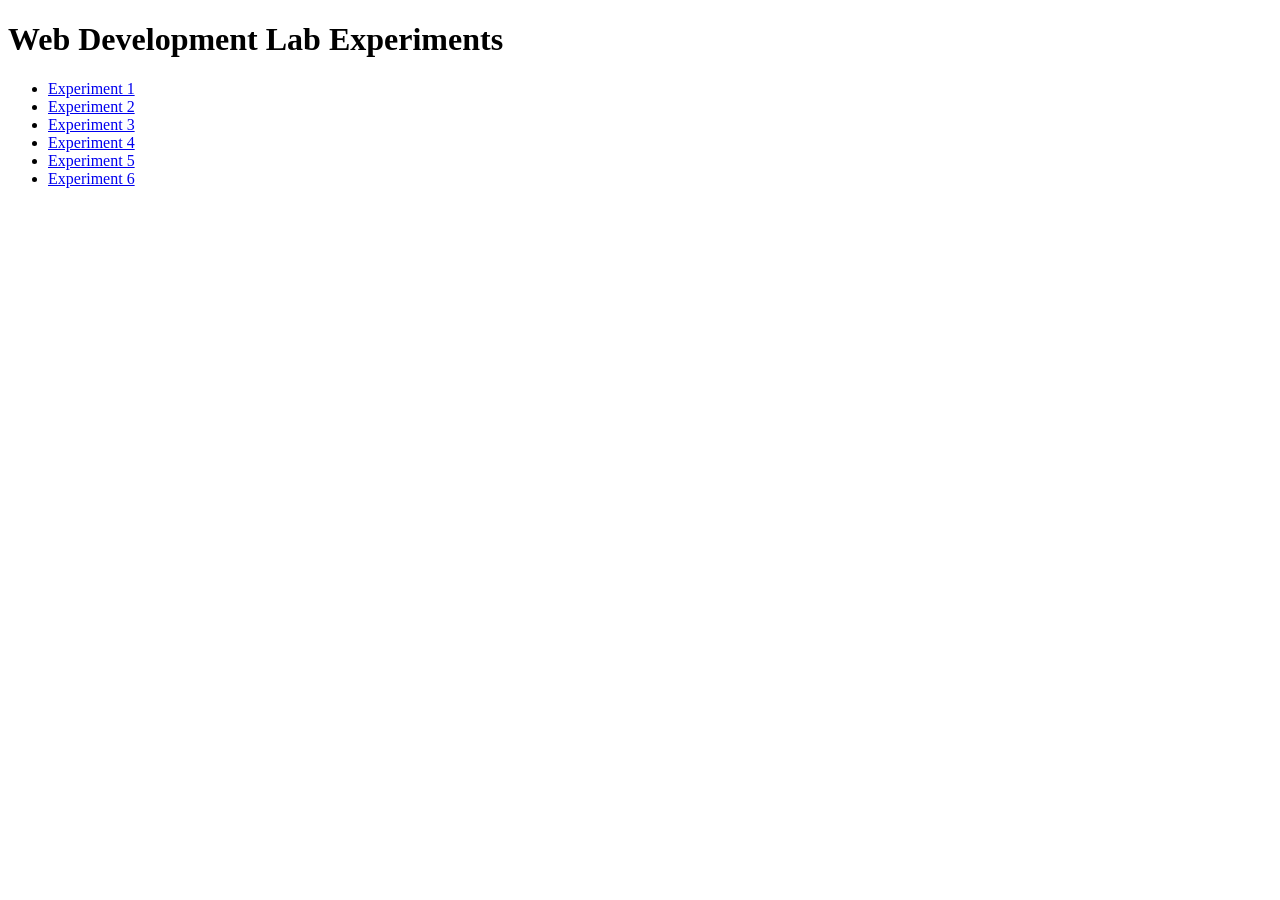
<file: index.html>
<!DOCTYPE html>
<html>
<head>
<title>Web Development Lab</title>
</head>

<body>

<h1>Web Development Lab Experiments</h1>

<ul>
<li><a href="Experiment-1/event.html">Experiment 1</a></li>
<li><a href="Experiment-2/">Experiment 2</a></li>
<li><a href="Experiment-3/">Experiment 3</a></li>
<li><a href="Experiment-4/bmi.html">Experiment 4</a></li>
<li><a href="Experiment-5/">Experiment 5</a></li>
<li><a href="Experiment-6/events.html">Experiment 6</a></li>
</ul>

</body>
</html>
</file>
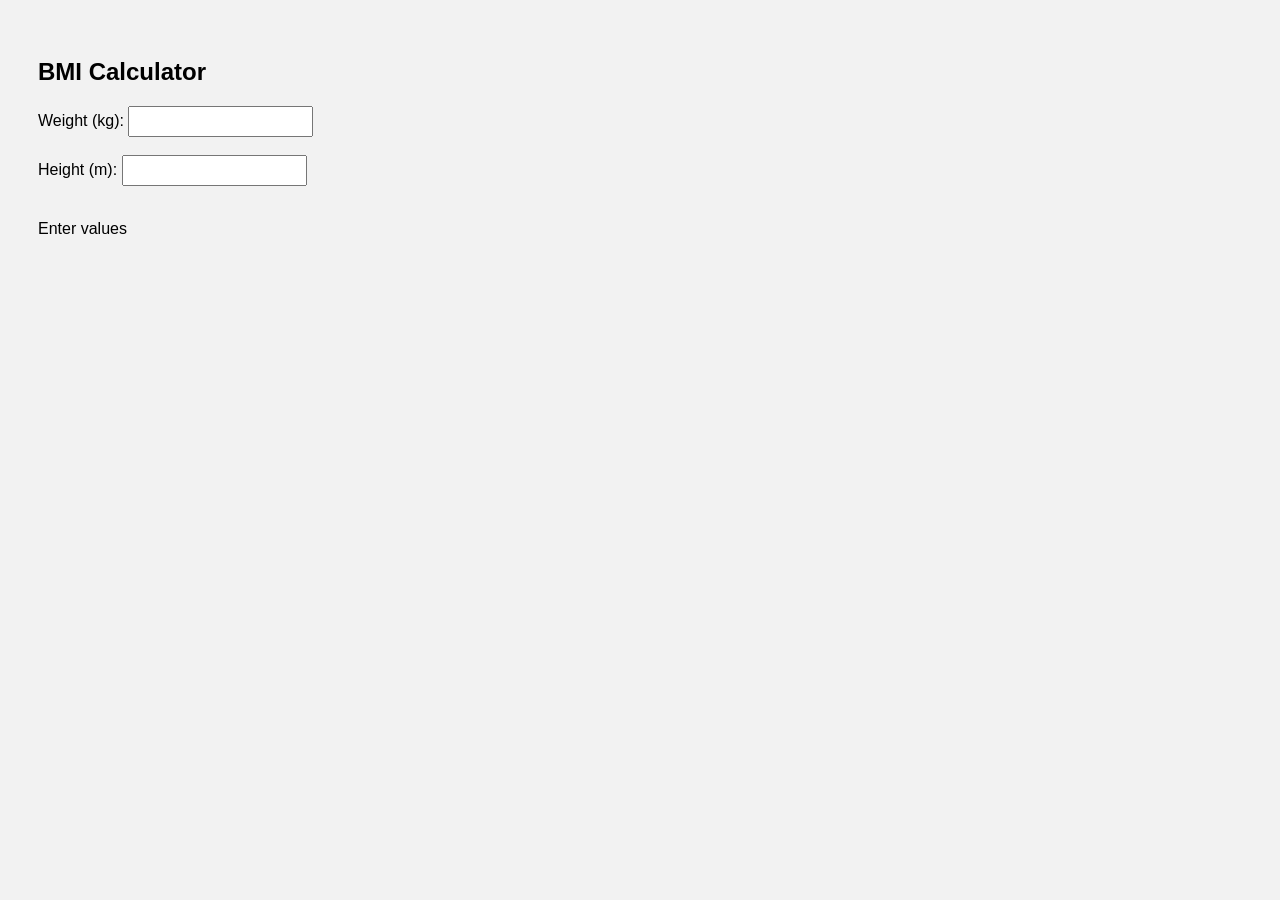
<file: Experiment-4/bmi.html>
<!DOCTYPE html>
<html>
<head>
<title>BMI Calculator</title>
<link rel="stylesheet" href="style.css">
<script src="script.js"></script>
</head>

<body onload="pageLoad()">

<h2>BMI Calculator</h2>

Weight (kg):
<input type="number" id="weight" onkeyup="calculateBMI()"><br><br>

Height (m):
<input type="number" id="height" onkeyup="calculateBMI()"><br><br>

<p id="result"></p>

</body>
</html>
</file>
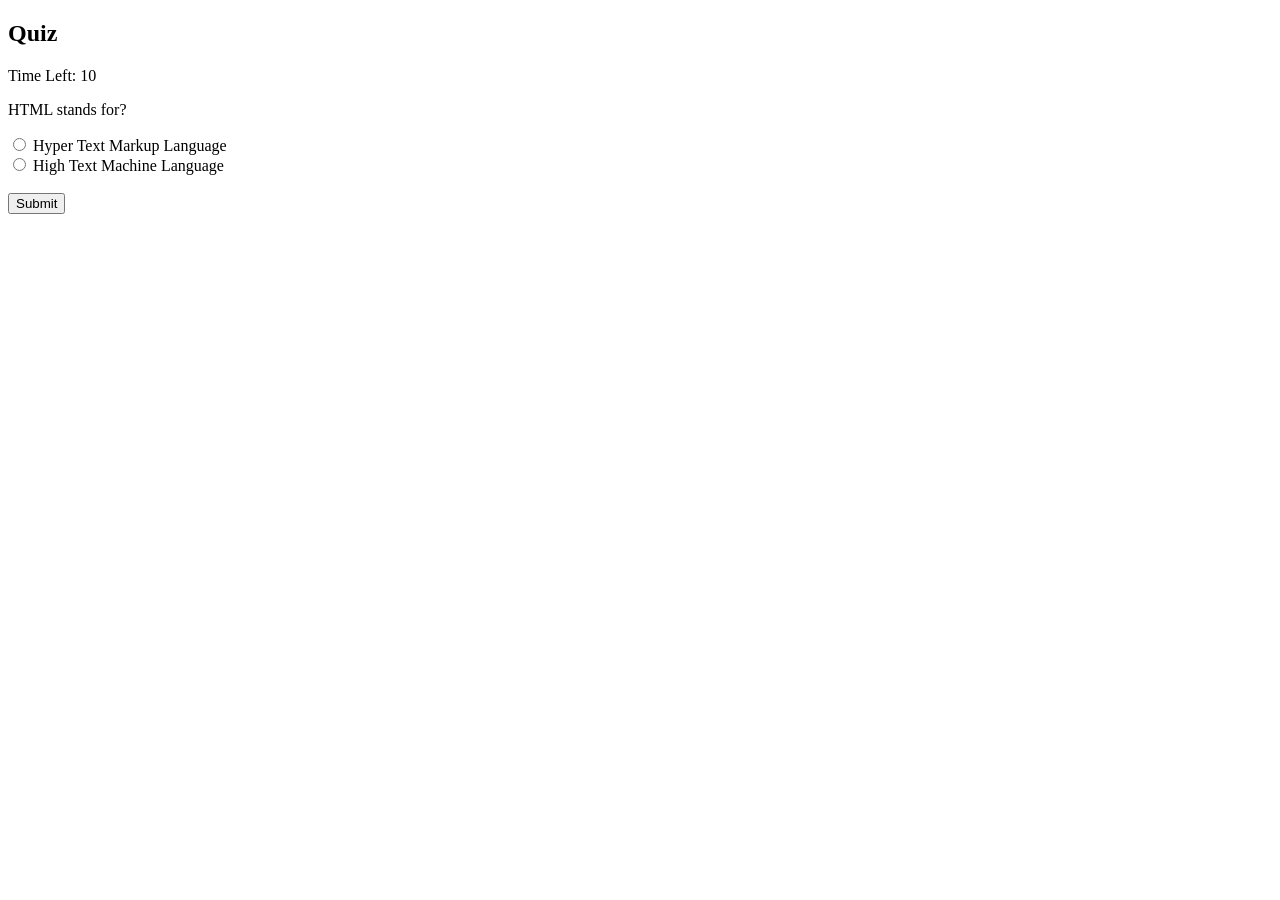
<file: Experiment-5/quiz.html>
<!DOCTYPE html>
<html>
<head>
<title>Quiz App</title>
<script src="script.js"></script>
</head>

<body>

<h2>Quiz</h2>

Time Left: <span id="timer">10</span>

<p>HTML stands for?</p>

<input type="radio" name="q1" value="correct"> Hyper Text Markup Language<br>
<input type="radio" name="q1"> High Text Machine Language<br><br>

<button onclick="submitQuiz()">Submit</button>

<p id="score"></p>

</body>
</html>
</file>
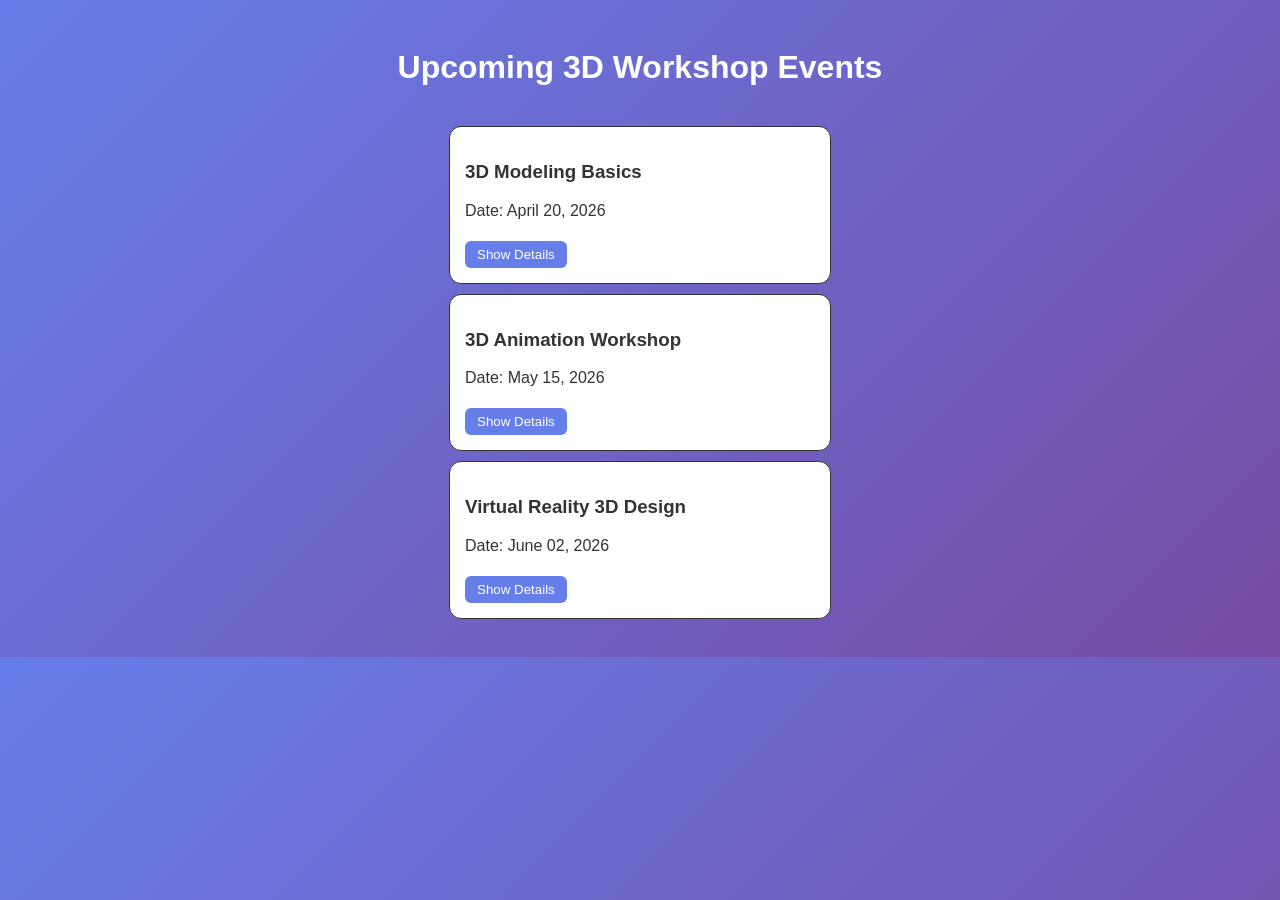
<file: Experiment-6/events.html>
<!DOCTYPE html>
<html>
<head>
    <title>3D Workshop Events</title>
    <script src="jquery-4.0.0.js"></script>
    <style>
        body {
            font-family: 'Segoe UI', Tahoma, Geneva, Verdana, sans-serif;
            background: linear-gradient(135deg, #667eea, #764ba2);
            color: #333;
            padding: 20px;
        }

        h1 {
            text-align: center;
            color: #fff;
            margin-bottom: 40px;
        }

        .event { 
            border: 1px solid #333; 
            padding: 15px; 
            margin: 10px auto; 
            width: 350px; 
            border-radius: 12px; 
            background: #fff;
            transition: transform 0.3s, box-shadow 0.3s;
        }

        .event:hover {
            transform: scale(1.03);
            box-shadow: 0 10px 25px rgba(0,0,0,0.3);
        }

        .details { 
            display: none; 
            margin-top: 10px; 
            padding: 10px; 
            background: #f4f4f4; 
            border-radius: 6px; 
        }

        .active-title { 
            color: #667eea; 
            font-weight: bold; 
            text-transform: uppercase; 
        }

        button { 
            cursor: pointer; 
            padding: 6px 12px; 
            margin-top: 5px; 
            border: none;
            border-radius: 6px;
            background: #667eea;
            color: white;
            transition: 0.3s;
        }

        button:hover {
            background: #764ba2;
        }
    </style>
</head>
<body>

    <h1>Upcoming 3D Workshop Events</h1>

    <!-- Event 1 -->
    <div class="event">
        <h3>3D Modeling Basics</h3>
        <p>Date: April 20, 2026</p>
        <button class="show-btn">Show Details</button>
        <div class="details">
            <p>Learn foundational 3D modeling techniques using Blender and other tools.</p>
            <button class="reg-btn">Register</button>
        </div>
    </div>

    <!-- Event 2 -->
    <div class="event">
        <h3>3D Animation Workshop</h3>
        <p>Date: May 15, 2026</p>
        <button class="show-btn">Show Details</button>
        <div class="details">
            <p>Create stunning 3D animations and bring characters to life using Maya.</p>
            <button class="reg-btn">Register</button>
        </div>
    </div>

    <!-- Event 3 -->
    <div class="event">
        <h3>Virtual Reality 3D Design</h3>
        <p>Date: June 02, 2026</p>
        <button class="show-btn">Show Details</button>
        <div class="details">
            <p>Build immersive 3D environments for VR applications using Unity.</p>
            <button class="reg-btn">Register</button>
        </div>
    </div>

    <script>
    $(document).ready(function() {
        $(".show-btn").click(function() {
            var $card = $(this).closest(".event");
            var $details = $card.find(".details");
            var $title = $card.find("h3");

            $details.slideToggle();

            var isVisible = $details.is(":visible");
            $(this).text(isVisible ? "Show Details" : "Hide Details");

            $card.css("background-color", "#e3f2fd");
            $title.addClass("active-title");

            alert("Selected Event: " + $title.text());
        });

        $(".reg-btn").click(function() {
            var eventName = $(this).closest(".event").find("h3").text();
            window.location.href = "registration.html?event=" + encodeURIComponent(eventName);
        });
    });
    </script>
</body>
</html>
</file>
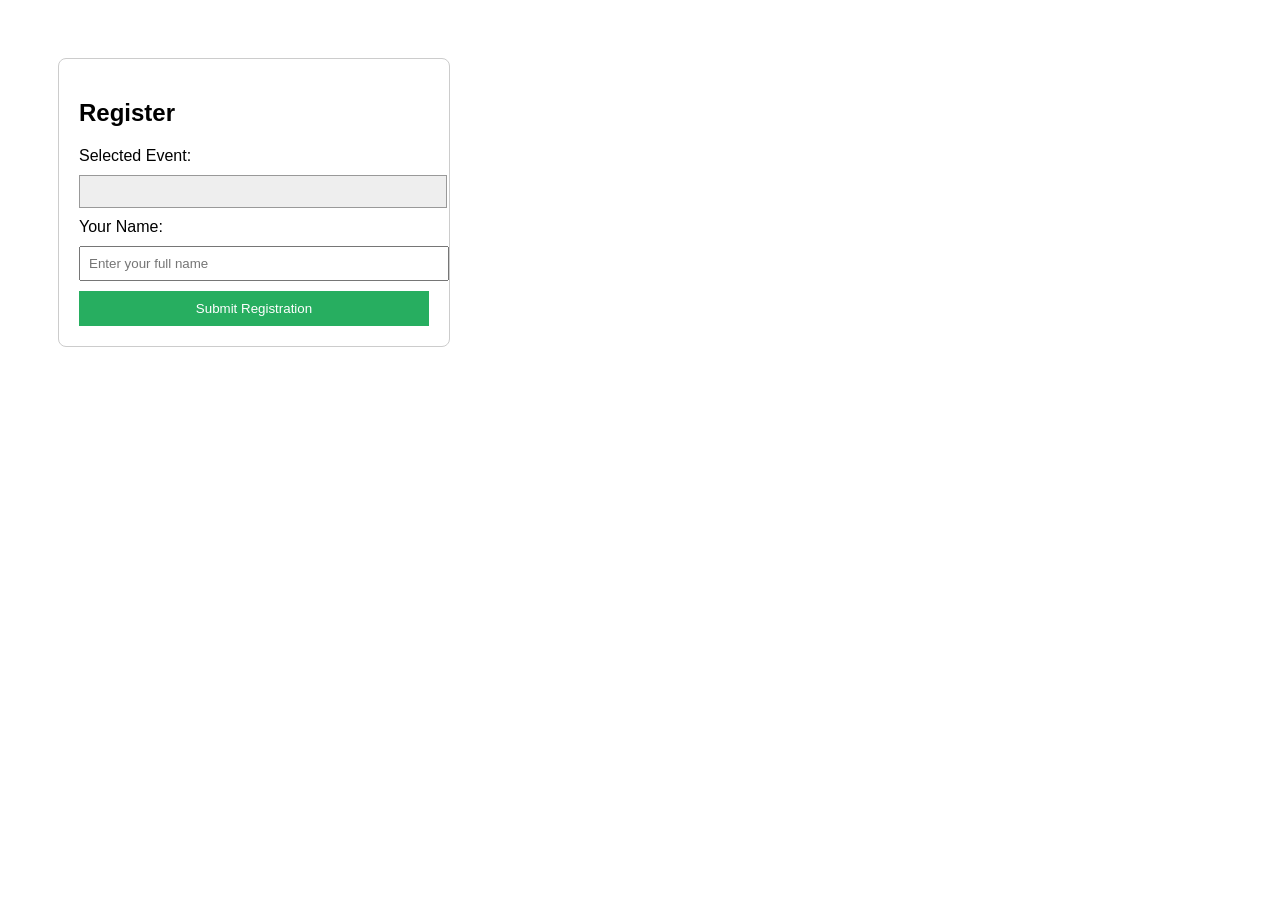
<file: Experiment-6/registeration.html>
<!DOCTYPE html>
<html>
<head>
    <title>Event Registration</title>
    <script src="jquery-4.0.0.js"></script>
    <style>
        body { font-family: sans-serif; padding: 50px; }
        .form-container { border: 1px solid #ccc; padding: 20px; width: 350px; border-radius: 8px; }
        input[readonly] { background-color: #eee; border: 1px solid #999; cursor: not-allowed; }
        input { width: 100%; padding: 8px; margin: 10px 0; }
        button { background: #27ae60; color: white; border: none; padding: 10px; cursor: pointer; width: 100%; }
    </style>
</head>
<body>

    <div class="form-container">
        <h2>Register</h2>
        <form id="regForm">
            <label>Selected Event:</label>
            <!-- READONLY text field as requested -->
            <input type="text" id="eventBox" name="eventName" readonly>
            
            <label>Your Name:</label>
            <input type="text" id="userName" placeholder="Enter your full name" required>
            
            <button type="submit">Submit Registration</button>
        </form>
    </div>

    <script>
    $(document).ready(function() {
        // 1. Get the event name from URL
        var params = new URLSearchParams(window.location.search);
        var name = params.get('event');
        if (name) {
            $("#eventBox").val(name);
        }

        // 2. Handle form submission
        $("#regForm").submit(function(e) {
            e.preventDefault(); // Stop page reload
            var finalEvent = $("#eventBox").val();
            // Redirect to the success page
            window.location.href = "success.html?event=" + encodeURIComponent(finalEvent);
        });
    });
    </script>
</body>
</html>
</file>
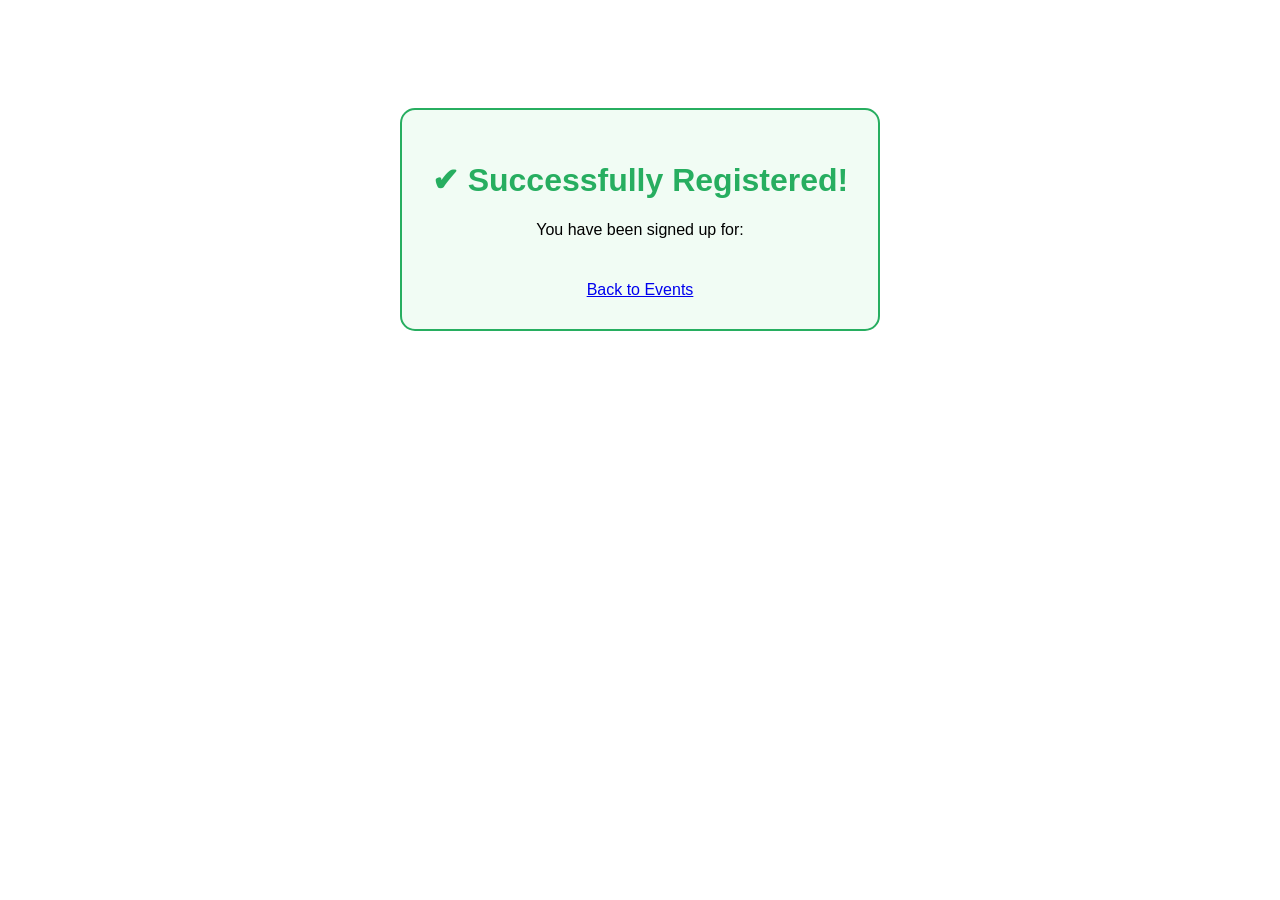
<file: Experiment-6/success.html>
<!DOCTYPE html>
<html>
<head>
    <title>Registration Successful</title>
    <script src="jquery-4.0.0.js"></script>
    <style>
        body { font-family: sans-serif; text-align: center; padding: 100px; }
        .success-card { border: 2px solid #27ae60; display: inline-block; padding: 30px; border-radius: 15px; background: #f1fcf4; }
        h1 { color: #27ae60; }
        #confirmedEvent { font-weight: bold; color: #333; font-size: 1.5em; }
    </style>
</head>
<body>

    <div class="success-card">
        <h1>✔ Successfully Registered!</h1>
        <p>You have been signed up for:</p>
        <p id="confirmedEvent"></p>
        <br>
        <a href="events.html">Back to Events</a>
    </div>

    <script>
    $(document).ready(function() {
        // Retrieve the event name one last time to show confirmation
        var params = new URLSearchParams(window.location.search);
        var name = params.get('event');
        if (name) {
            $("#confirmedEvent").text(name);
        }
    });
    </script>
</body>
</html>
</file>
<file: Experiment-4/style.css>
body{
font-family:Arial;
padding:30px;
background:#f2f2f2;
}

input{
padding:6px;
}
</file>
